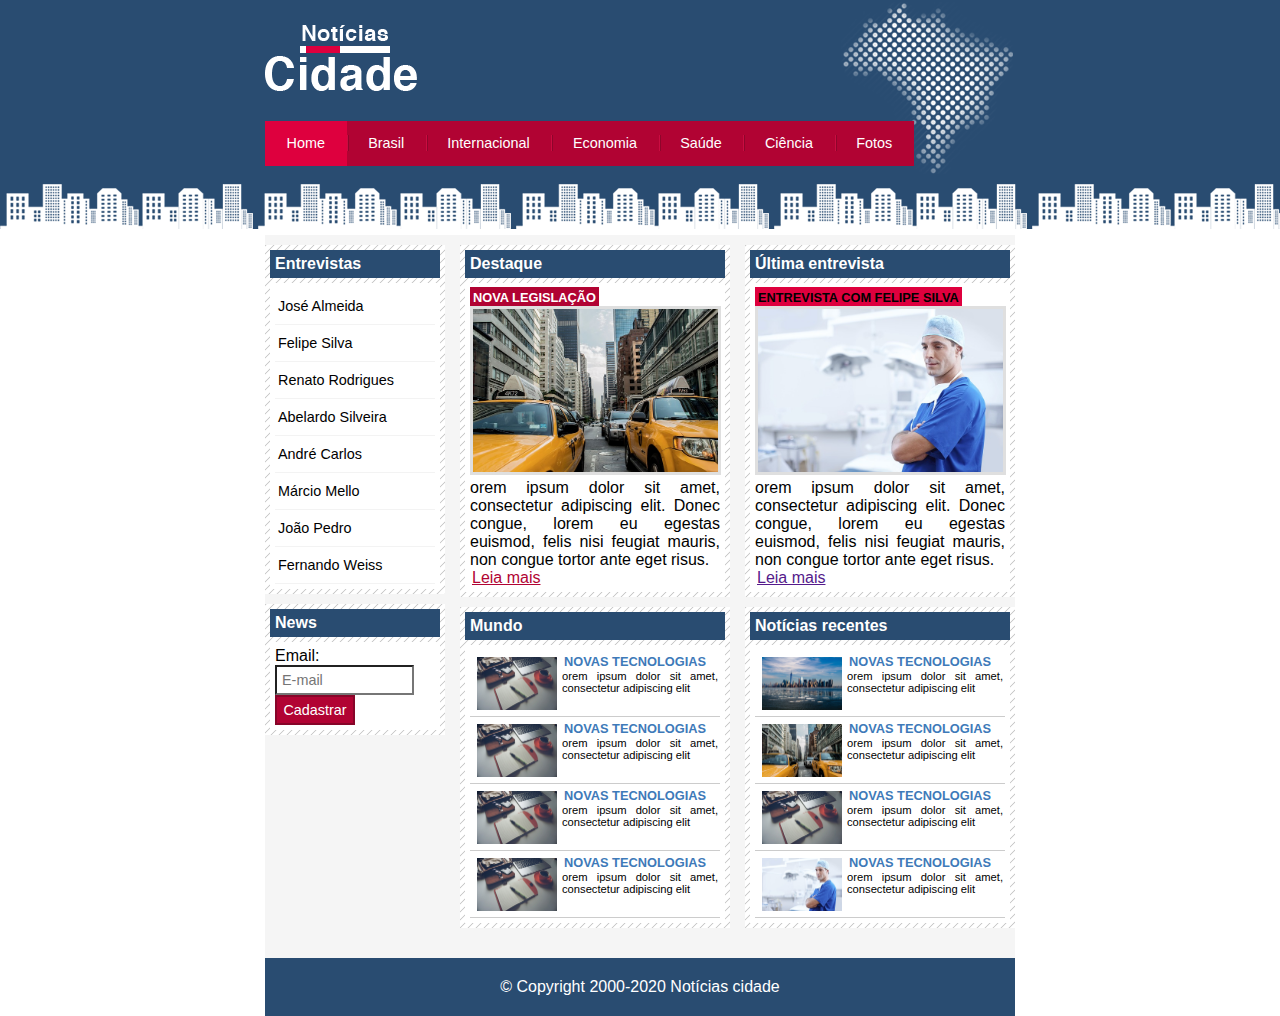
<file: index.html>
<!DOCTYPE html>
<html>
	<head>
		<title>Notícias cidade - Seu site de notícias</title>
		<meta charset="utf-8">

		<link rel="stylesheet" type="text/css" href="css/estilo.css">
	</head>

	<body id="tres-colunas" class="home">

		<!-- Início container -->
		<div id="container"> 
			
			<!-- Início topo -->
			<div id="topo">
					<h1 class="logo">Notícias cidade</h1>
					<ul id="navegacao">
						<li class="primeiro">
							<a id="home" href="index.html">Home</a>
						</li>
						<li>
							<a id="brasil" href="brasil.html">Brasil</a>
						</li>
						<li>
							<a id="internacional" href="internacional.html">Internacional</a>
						</li>
						<li>
							<a id="economia" href="economia.html">Economia</a>
						</li>
						<li>
							<a id="saude" href="saude.html">Saúde</a>
						</li>
						<li>
							<a id="ciencia" href="ciencia.html">Ciência</a>
						</li>
						<li>
							<a id="fotos" href="fotos.html">Fotos</a>
						</li>
					</ul>
				
			</div><!-- fim topo -->

			<!-- Início conteúdo -->
			<div id="conteudo">

					<div id="primario">

						<div class="caixa destaque">
							<h2>Destaque</h2>
							<div class="caixa-conteudo">
								<h3>Nova legislação</h3>
								<img class="imagem-principal" src="imagens/taxi.jpg" width="100%">
								<p>
									orem ipsum dolor sit amet, consectetur adipiscing elit. Donec congue, lorem eu egestas euismod, felis nisi feugiat mauris, non congue tortor ante eget risus. 
								</p>
								<a href="nova-legislacao.html">Leia mais</a>
							</div>
						</div>

						<div class="caixa">
							<h2>Mundo</h2>
							<div class="caixa-conteudo">
							
								<ul id="lista-noticias">
									
									<li>
										
										<a href="">
											<img src="imagens/tecnologia.jpg" width="80">
											<h3>Novas tecnologias</h3>
											<p>
												orem ipsum dolor sit amet, consectetur adipiscing elit
											</p>
										</a>

									</li>
									<li>
										
										<a href="">
											<img src="imagens/tecnologia.jpg" width="80">
											<h3>Novas tecnologias</h3>
											<p>
												orem ipsum dolor sit amet, consectetur adipiscing elit
											</p>
										</a>

									</li>
									<li>
										
										<a href="">
											<img src="imagens/tecnologia.jpg" width="80">
											<h3>Novas tecnologias</h3>
											<p>
												orem ipsum dolor sit amet, consectetur adipiscing elit
											</p>
										</a>

									</li>
									<li>
										
										<a href="">
											<img src="imagens/tecnologia.jpg" width="80">
											<h3>Novas tecnologias</h3>
											<p>
												orem ipsum dolor sit amet, consectetur adipiscing elit
											</p>
										</a>

									</li>

								</ul>

							</div>
						</div>


					</div>

					<div id="secundario">

					<div class="caixa entrevista">
							<h2>Última entrevista</h2>
							<div class="caixa-conteudo">
									<h3>Entrevista com felipe silva</h3>
									<img class="imagem-principal" src="imagens/doutor.jpg" width="100%">
									<p>
										orem ipsum dolor sit amet, consectetur adipiscing elit. Donec congue, lorem eu egestas euismod, felis nisi feugiat mauris, non congue tortor ante eget risus. 
									</p>
									<a href="">Leia mais</a>
							</div>
					</div>

					<div class="caixa">
							<h2>Notícias recentes</h2>
							<div class="caixa-conteudo">
							
								<ul id="lista-noticias">
									
									<li>
										
										<a href="">
											<img src="imagens/cidade.jpg" width="80">
											<h3>Novas tecnologias</h3>
											<p>
												orem ipsum dolor sit amet, consectetur adipiscing elit
											</p>
										</a>

									</li>
									<li>
										
										<a href="">
											<img src="imagens/taxi.jpg" width="80">
											<h3>Novas tecnologias</h3>
											<p>
												orem ipsum dolor sit amet, consectetur adipiscing elit
											</p>
										</a>

									</li>
									<li>
										
										<a href="">
											<img src="imagens/tecnologia.jpg" width="80">
											<h3>Novas tecnologias</h3>
											<p>
												orem ipsum dolor sit amet, consectetur adipiscing elit
											</p>
										</a>

									</li>
									<li>
										
										<a href="">
											<img src="imagens/doutor.jpg" width="80">
											<h3>Novas tecnologias</h3>
											<p>
												orem ipsum dolor sit amet, consectetur adipiscing elit
											</p>
										</a>

									</li>

								</ul>

							</div>
						</div>

				</div>

				<!-- Início lateral -->
				<div id="lateral">

						<div class="caixa">
							<h2>Entrevistas</h2>
							<div class="caixa-conteudo">
								<ul>
									<li><a href="">José Almeida</a></li>
									<li><a href="">Felipe Silva</a></li>
									<li><a href="">Renato Rodrigues</a></li>
									<li><a href="">Abelardo Silveira</a></li>
									<li><a href="">André Carlos</a></li>
									<li><a href="">Márcio Mello</a></li>
									<li><a href="">João Pedro</a></li>
									<li><a href="">Fernando Weiss</a></li>
								</ul>
							</div>
						</div>

						<div class="caixa">
							<h2>News</h2>
							<div class="caixa-conteudo">
								<form>
									<div>
										<label for="email">Email:</label>
										<input type="text" name="email" id="email" placeholder="E-mail">
									</div>
									<div>
										<input class="submit" type="submit" value="Cadastrar">
									</div>
								</form>
							</div>
						</div>
						
				</dir><!-- fim/lateral -->
				
				
			</dir><!-- fim conteúdo -->
		
		</div><!-- fim container -->

		<div id="container-rodape" style="clear: both;">
				
				<div id="rodape">
					&copy; Copyright 2000-2020 Notícias cidade
				</div>
		</div>
		
	</body>

</html>
</file>
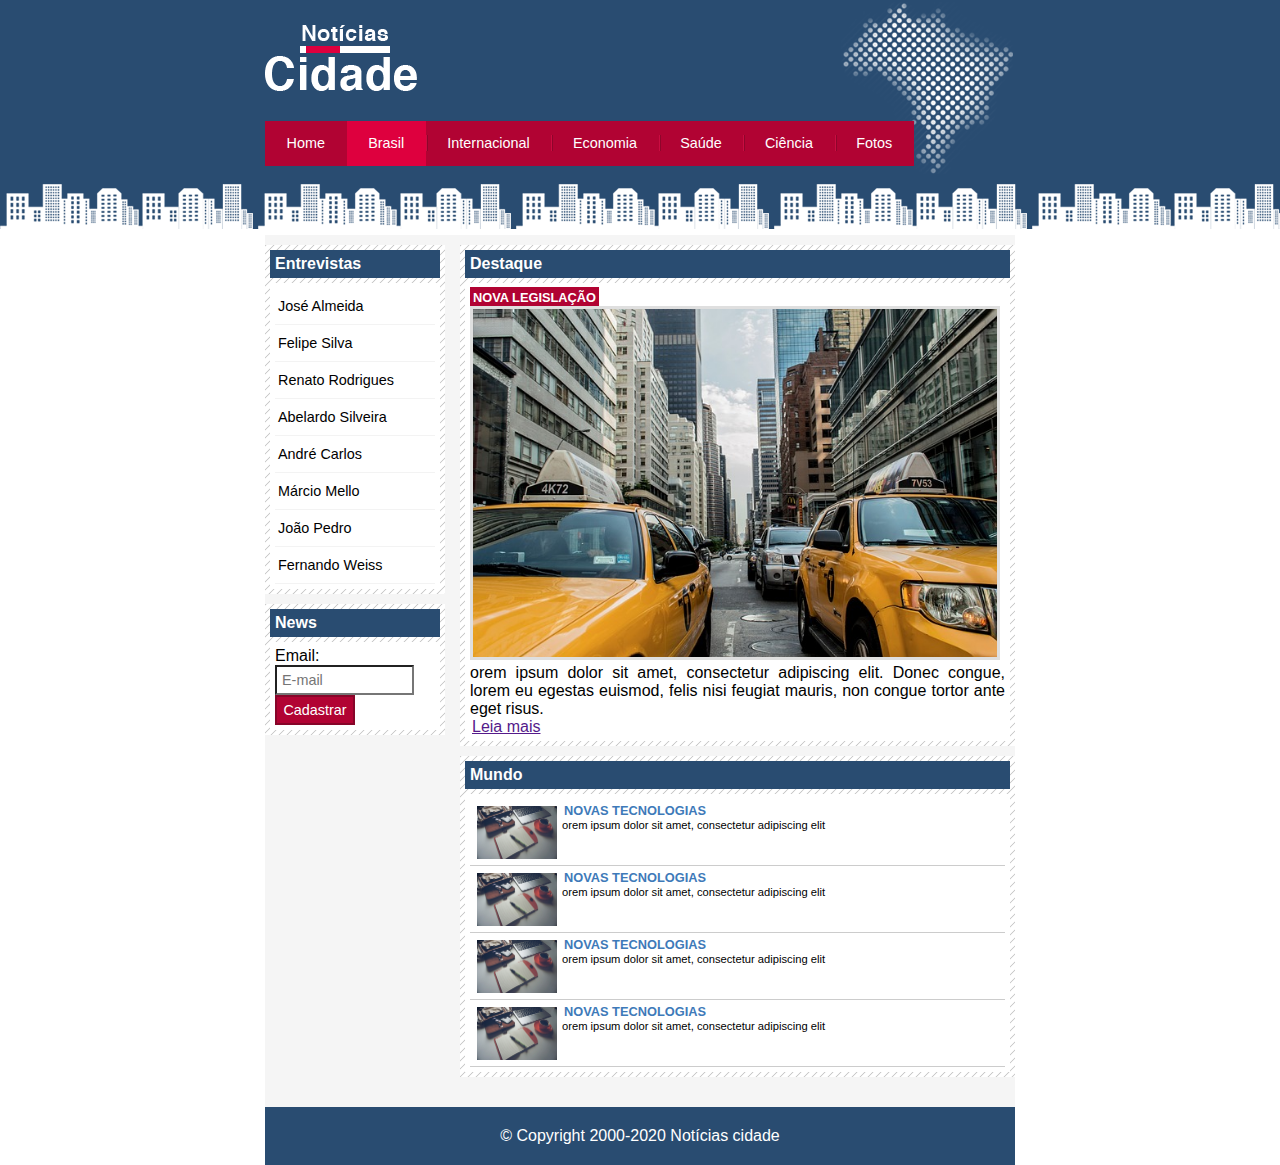
<file: brasil.html>
<!DOCTYPE html>
<html>
	<head>
		<title>Notícias cidade - Seu site de notícias</title>
		<meta charset="utf-8">

		<link rel="stylesheet" type="text/css" href="css/estilo.css">
	</head>

	<body id="duas-colunas" class="brasil">

		<!-- Início container -->
		<div id="container"> 
			
			<!-- Início topo -->
			<div id="topo">
					<h1 class="logo">Notícias cidade</h1>
					<ul id="navegacao">
						<li class="primeiro">
							<a id="home" href="index.html">Home</a>
						</li>
						<li>
							<a id="brasil" href="brasil.html">Brasil</a>
						</li>
						<li>
							<a id="internacional" href="internacional.html">Internacional</a>
						</li>
						<li>
							<a id="economia" href="economia.html">Economia</a>
						</li>
						<li>
							<a id="saude" href="saude.html">Saúde</a>
						</li>
						<li>
							<a id="ciencia" href="ciencia.html">Ciência</a>
						</li>
						<li>
							<a id="fotos" href="fotos.html">Fotos</a>
						</li>
					</ul>
				
			</div><!-- fim topo -->

			<!-- Início conteúdo -->
			<div id="conteudo">

					<div id="primario">

						<div class="caixa destaque">
							<h2>Destaque</h2>
							<div class="caixa-conteudo">
								<h3>Nova legislação</h3>
								<img class="imagem-principal" src="imagens/taxi.jpg" width="100%">
								<p>
									orem ipsum dolor sit amet, consectetur adipiscing elit. Donec congue, lorem eu egestas euismod, felis nisi feugiat mauris, non congue tortor ante eget risus. 
								</p>
								<a href="">Leia mais</a>
							</div>
						</div>

						<div class="caixa">
							<h2>Mundo</h2>
							<div class="caixa-conteudo">
							
								<ul id="lista-noticias">
									
									<li>
										
										<a href="">
											<img src="imagens/tecnologia.jpg" width="80">
											<h3>Novas tecnologias</h3>
											<p>
												orem ipsum dolor sit amet, consectetur adipiscing elit
											</p>
										</a>

									</li>
									<li>
										
										<a href="">
											<img src="imagens/tecnologia.jpg" width="80">
											<h3>Novas tecnologias</h3>
											<p>
												orem ipsum dolor sit amet, consectetur adipiscing elit
											</p>
										</a>

									</li>
									<li>
										
										<a href="">
											<img src="imagens/tecnologia.jpg" width="80">
											<h3>Novas tecnologias</h3>
											<p>
												orem ipsum dolor sit amet, consectetur adipiscing elit
											</p>
										</a>

									</li>
									<li>
										
										<a href="">
											<img src="imagens/tecnologia.jpg" width="80">
											<h3>Novas tecnologias</h3>
											<p>
												orem ipsum dolor sit amet, consectetur adipiscing elit
											</p>
										</a>

									</li>

								</ul>

							</div>
						</div>


				</div>

				<!-- Início lateral -->
				<div id="lateral">

						<div class="caixa">
							<h2>Entrevistas</h2>
							<div class="caixa-conteudo">
								<ul>
									<li><a href="">José Almeida</a></li>
									<li><a href="">Felipe Silva</a></li>
									<li><a href="">Renato Rodrigues</a></li>
									<li><a href="">Abelardo Silveira</a></li>
									<li><a href="">André Carlos</a></li>
									<li><a href="">Márcio Mello</a></li>
									<li><a href="">João Pedro</a></li>
									<li><a href="">Fernando Weiss</a></li>
								</ul>
							</div>
						</div>

						<div class="caixa">
							<h2>News</h2>
							<div class="caixa-conteudo">
								<form>
									<div>
										<label for="email">Email:</label>
										<input type="text" name="email" id="email" placeholder="E-mail">
									</div>
									<div>
										<input class="submit" type="submit" value="Cadastrar">
									</div>
								</form>
							</div>
						</div>
						
				</dir><!-- fim/lateral -->
				
				
			</dir><!-- fim conteúdo -->
		
		</div><!-- fim container -->

		<div id="container-rodape" style="clear: both;">
				
				<div id="rodape">
					&copy; Copyright 2000-2020 Notícias cidade
				</div>
		</div>
		
	</body>

</html>
</file>
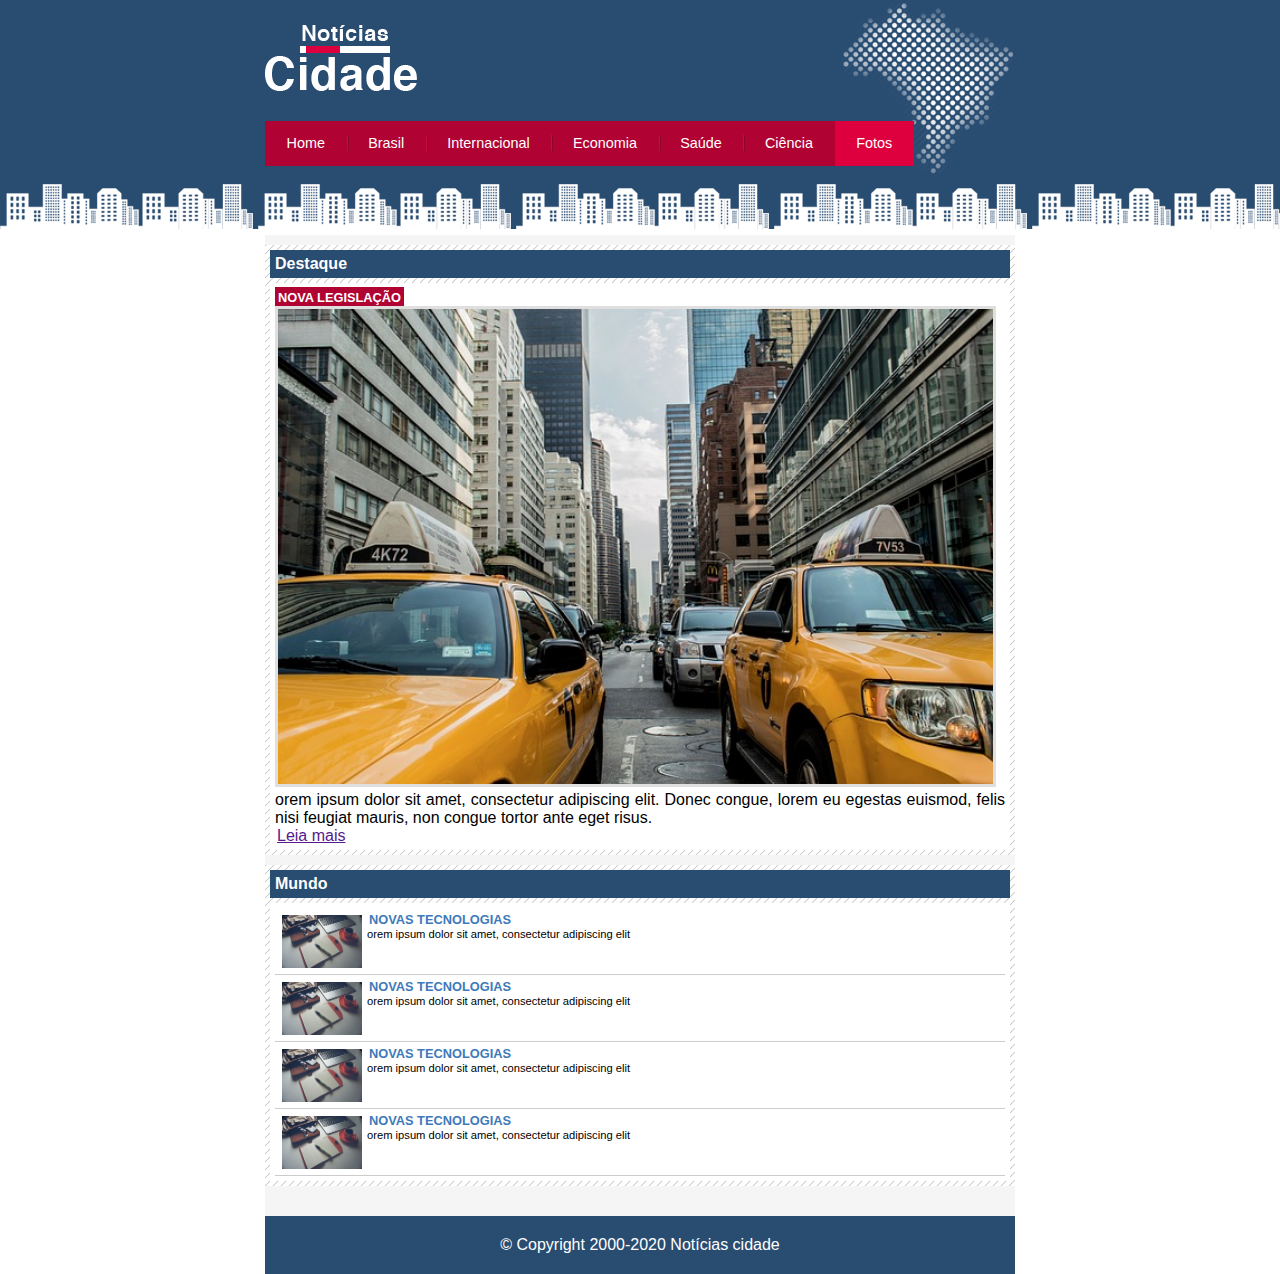
<file: fotos.html>
<!DOCTYPE html>
<html>
	<head>
		<title>Notícias cidade - Seu site de notícias</title>
		<meta charset="utf-8">

		<link rel="stylesheet" type="text/css" href="css/estilo.css">
	</head>

	<body id="uma-coluna" class="fotos">

		<!-- Início container -->
		<div id="container"> 
			
			<!-- Início topo -->
			<div id="topo">
					<h1 class="logo">Notícias cidade</h1>
					<ul id="navegacao">
						<li class="primeiro">
							<a id="home" href="index.html">Home</a>
						</li>
						<li>
							<a id="brasil" href="brasil.html">Brasil</a>
						</li>
						<li>
							<a id="internacional" href="internacional.html">Internacional</a>
						</li>
						<li>
							<a id="economia" href="economia.html">Economia</a>
						</li>
						<li>
							<a id="saude" href="saude.html">Saúde</a>
						</li>
						<li>
							<a id="ciencia" href="ciencia.html">Ciência</a>
						</li>
						<li>
							<a id="fotos" href="fotos.html">Fotos</a>
						</li>
					</ul>
				
			</div><!-- fim topo -->

			<!-- Início conteúdo -->
			<div id="conteudo">

					<div id="primario">

						<div class="caixa destaque">
							<h2>Destaque</h2>
							<div class="caixa-conteudo">
								<h3>Nova legislação</h3>
								<img class="imagem-principal" src="imagens/taxi.jpg" width="100%">
								<p>
									orem ipsum dolor sit amet, consectetur adipiscing elit. Donec congue, lorem eu egestas euismod, felis nisi feugiat mauris, non congue tortor ante eget risus. 
								</p>
								<a href="">Leia mais</a>
							</div>
						</div>

						<div class="caixa">
							<h2>Mundo</h2>
							<div class="caixa-conteudo">
							
								<ul id="lista-noticias">
									
									<li>
										
										<a href="">
											<img src="imagens/tecnologia.jpg" width="80">
											<h3>Novas tecnologias</h3>
											<p>
												orem ipsum dolor sit amet, consectetur adipiscing elit
											</p>
										</a>

									</li>
									<li>
										
										<a href="">
											<img src="imagens/tecnologia.jpg" width="80">
											<h3>Novas tecnologias</h3>
											<p>
												orem ipsum dolor sit amet, consectetur adipiscing elit
											</p>
										</a>

									</li>
									<li>
										
										<a href="">
											<img src="imagens/tecnologia.jpg" width="80">
											<h3>Novas tecnologias</h3>
											<p>
												orem ipsum dolor sit amet, consectetur adipiscing elit
											</p>
										</a>

									</li>
									<li>
										
										<a href="">
											<img src="imagens/tecnologia.jpg" width="80">
											<h3>Novas tecnologias</h3>
											<p>
												orem ipsum dolor sit amet, consectetur adipiscing elit
											</p>
										</a>

									</li>

								</ul>

							</div>
						</div>				
				
			</dir><!-- fim conteúdo -->
		
		</div><!-- fim container -->

		<div id="container-rodape" style="clear: both;">
				
				<div id="rodape">
					&copy; Copyright 2000-2020 Notícias cidade
				</div>
		</div>
		
	</body>

</html>
</file>
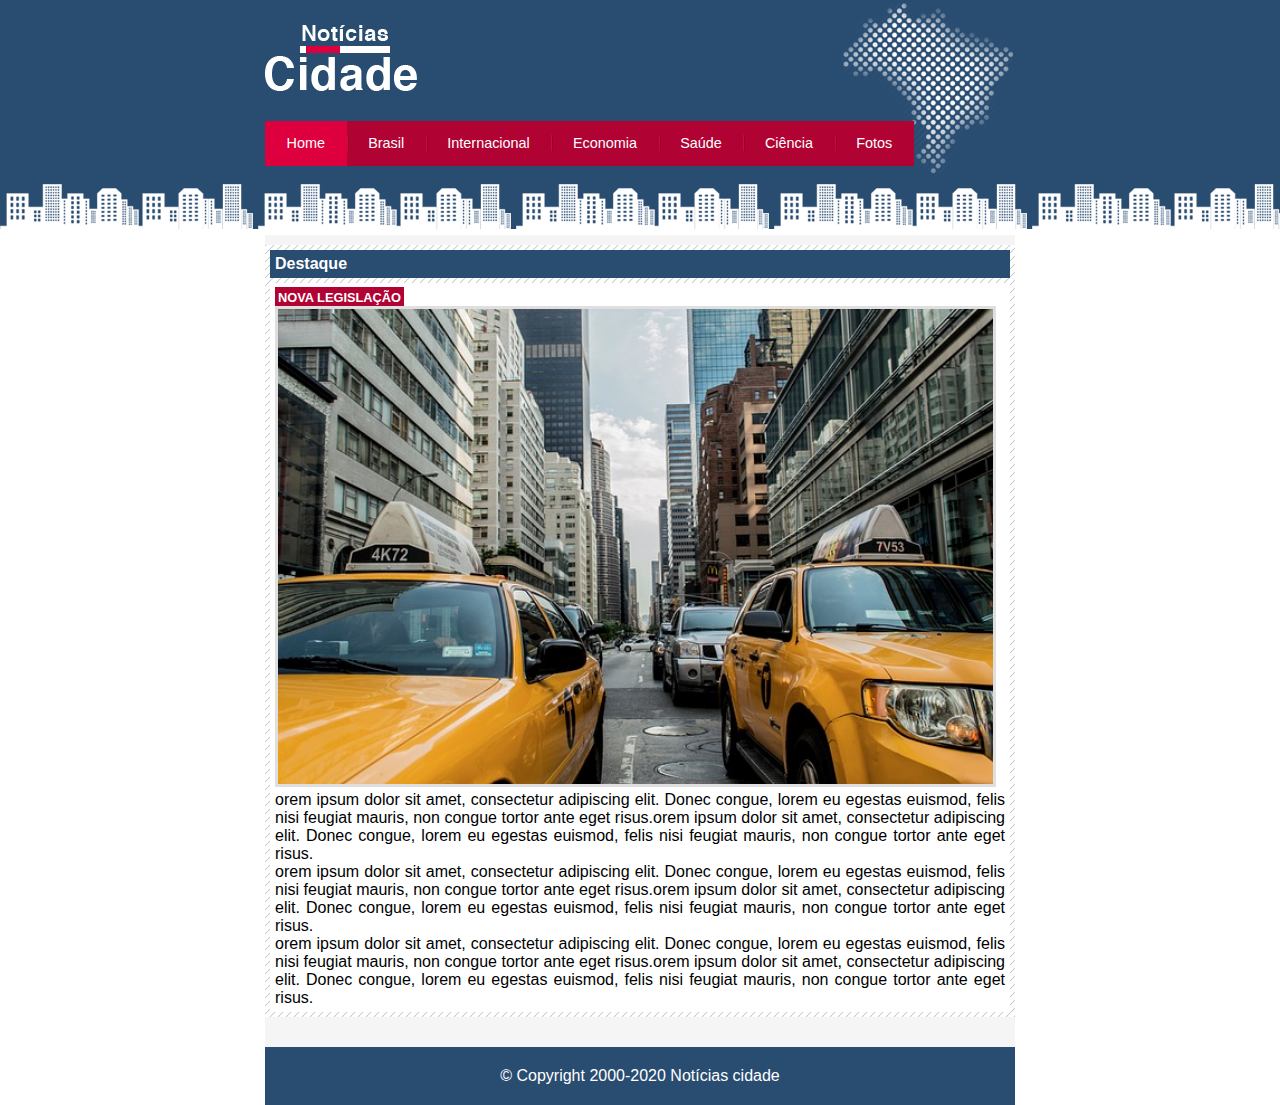
<file: nova-legislacao.html>
<!DOCTYPE html>
<html>
	<head>
		<title>Notícias cidade - Seu site de notícias</title>
		<meta charset="utf-8">

		<link rel="stylesheet" type="text/css" href="css/estilo.css">
	</head>

	<body id="uma-coluna" class="home">

		<!-- Início container -->
		<div id="container"> 
			
			<!-- Início topo -->
			<div id="topo">
					<h1 class="logo">Notícias cidade</h1>
					<ul id="navegacao">
						<li class="primeiro">
							<a id="home" href="index.html">Home</a>
						</li>
						<li>
							<a id="brasil" href="brasil.html">Brasil</a>
						</li>
						<li>
							<a id="internacional" href="internacional.html">Internacional</a>
						</li>
						<li>
							<a id="economia" href="economia.html">Economia</a>
						</li>
						<li>
							<a id="saude" href="saude.html">Saúde</a>
						</li>
						<li>
							<a id="ciencia" href="ciencia.html">Ciência</a>
						</li>
						<li>
							<a id="fotos" href="fotos.html">Fotos</a>
						</li>
					</ul>
				
			</div><!-- fim topo -->

			<!-- Início conteúdo -->
			<div id="conteudo">

					<div id="primario">

						<div class="caixa destaque">
							<h2>Destaque</h2>
							<div class="caixa-conteudo">
								
								<h3>Nova legislação</h3>
								<img class="imagem-principal" src="imagens/taxi.jpg" width="100%">
								<p>
									orem ipsum dolor sit amet, consectetur adipiscing elit. Donec congue, lorem eu egestas euismod, felis nisi feugiat mauris, non congue tortor ante eget risus.orem ipsum dolor sit amet, consectetur adipiscing elit. Donec congue, lorem eu egestas euismod, felis nisi feugiat mauris, non congue tortor ante eget risus.  
								</p>
								<p>
									orem ipsum dolor sit amet, consectetur adipiscing elit. Donec congue, lorem eu egestas euismod, felis nisi feugiat mauris, non congue tortor ante eget risus.orem ipsum dolor sit amet, consectetur adipiscing elit. Donec congue, lorem eu egestas euismod, felis nisi feugiat mauris, non congue tortor ante eget risus.  
								</p>
								<p>
									orem ipsum dolor sit amet, consectetur adipiscing elit. Donec congue, lorem eu egestas euismod, felis nisi feugiat mauris, non congue tortor ante eget risus.orem ipsum dolor sit amet, consectetur adipiscing elit. Donec congue, lorem eu egestas euismod, felis nisi feugiat mauris, non congue tortor ante eget risus.  
								</p>

								
							</div>
						</div>			
				
			</dir><!-- fim conteúdo -->
		
		</div><!-- fim container -->

		<div id="container-rodape" style="clear: both;">
				
				<div id="rodape">
					&copy; Copyright 2000-2020 Notícias cidade
				</div>
		</div>
		
	</body>

</html>
</file>
<file: css/estilo.css>
/* Estrutura do site */

*{
	margin: 0;
	padding: 0;
}

body{
	font-family: "Trebuchet MS", Helvetica, sans-serif;
	background: #fff url(../imagens/fundo.png) repeat-x;
}

p{
	text-align: justify;
}

#container{
	width: 750px;
	margin: 0 auto;
	
}

#topo{
	height: 150px;
	background: url(../imagens/detalhe-topo.png) no-repeat right top;
	padding-top: 25px;
	

}

.logo{
	width: 152px;
	height:  66px;
	background: url(../imagens/logo.png) no-repeat center;
	text-indent: -3000px;
}

/* Barra de navegação */

a:link, a visited{
	color: #b10333;
	padding: 2px;
}

a:hover{
	color: #e50040;
}

ul{
	margin: 0;
	padding: 0;
	list-style: none; 
}

#topo ul{
	margin-top: 30px;
	background: #b10333;
	float: left;
}

#topo ul li{
	float: left;


}

#topo ul a{
	display: block;
	padding: 0.5em 1.5em;
	line-height: 2.1em; 
	font-size: 0.9em;
	color: #fff;
	text-decoration: none;
	background: url(../imagens/divisor.png) no-repeat left center;
	

}

#topo ul .primeiro a{
	background: none;

}

#topo ul a:hover{
	color: #69001d;
}

body.home #navegacao a#home,
body.brasil #navegacao a#brasil,
body.internacional #navegacao a#internacional,
body.economia #navegacao a#economia,
body.saude #navegacao a#saude,
body.ciencia #navegacao a#ciencia,
body.fotos #navegacao a#fotos{
	color: #fff;
	background: #de003e;
	cursor: text;

}

/* Configura Layout de três colunas */
#conteudo{
	background: #f5f5f5;
	margin-top: 60px;
}

#lateral{
	width: 180px;
	float: left;
	margin: 0 0 20px -750px;

}

#primario{
	width: 270px;
	float: left;
	margin: 0 0 20px 195px;
}

#duas-colunas #primario{
	width: 555px;
	
}

#uma-coluna #primario{ 
	width: 750px;
	margin: 0 0 20px 0;
}


#secundario{
	width: 270px;
	float: left;
	margin: 0 0 20px 15px;

}

/*Caixa*/
.caixa{
	background: #f3f3f3 url(../imagens/fundo-caixa.png);
	margin: 10px 0;
	padding: 5px;
}

h2{
	font-size: 1em;
	background: #294c71;
	color: #fff;
	padding: 5px;
}

.caixa-conteudo{
	background: #fff;
	padding: 5px;
	margin-top: 5px;
}

/* Formatar menus laterais */

#lateral ul a{
	font-size: 0.9em;
	padding: 3px;
	display: block;
	line-height: 30px;
	color: #000;
	text-decoration: none;
	border-bottom: 1px solid #f3f3f3;

}

#lateral ul a:hover{
	color: #a1a1a1;
	background: #f9f9f9 url(../imagens/marcador.png) no-repeat left center;
	padding-left: 20px;
}

/* Formulários */

label{
	display: block;
	cursor: pointer;
}

input{
	font-size: 0.9em;
	background-color: #fff;
	padding: 5px;
	width: 125px;
}

input.submit{
	width: 80px;
	color: #fff;
	background-color: #b10333;
	border: 2px solid #870529;
}

/* Formatando imagens */

img.imagem-principal{
	width: 98%;
	border: 3px solid #dfdfdf;
}

/* Formatando cabeçalhos */

h3{
	text-transform: uppercase;
	display: inline;
	font-size: 0.8em;
	padding: 3px;
}

.destaque h3{
	background: #b10333;
	color: #fff;
}

.entrevista h3{
	background: #de003e;
}

/* Fomatação de lista de noticias */

#lista-noticias li{
	padding: 2px;
	border-bottom: 1px solid #ccc;
	height: 62px;
}

#lista-noticias li a img{
	float: left;
	margin: 5px;
	
}

#lista-noticias li a{
	text-decoration: none;

}

#lista-noticias li a h3{
	font-size: 0.8em;
	padding: 0;
	color: #3e7ab9;
}

#lista-noticias li a p{
	font-size: 0.7em;
	color: #000;
}

#lista-noticias li:hover{
	background: #eee;
	cursor: pointer;
}

/*Rodape*/

#container-rodape{
	background: #294c71;
	padding: 20px;
	text-align: center;
}

#rodape{
	width: 100%;
	margin: 0 auto;
	color: #fff; 
}
</file>
